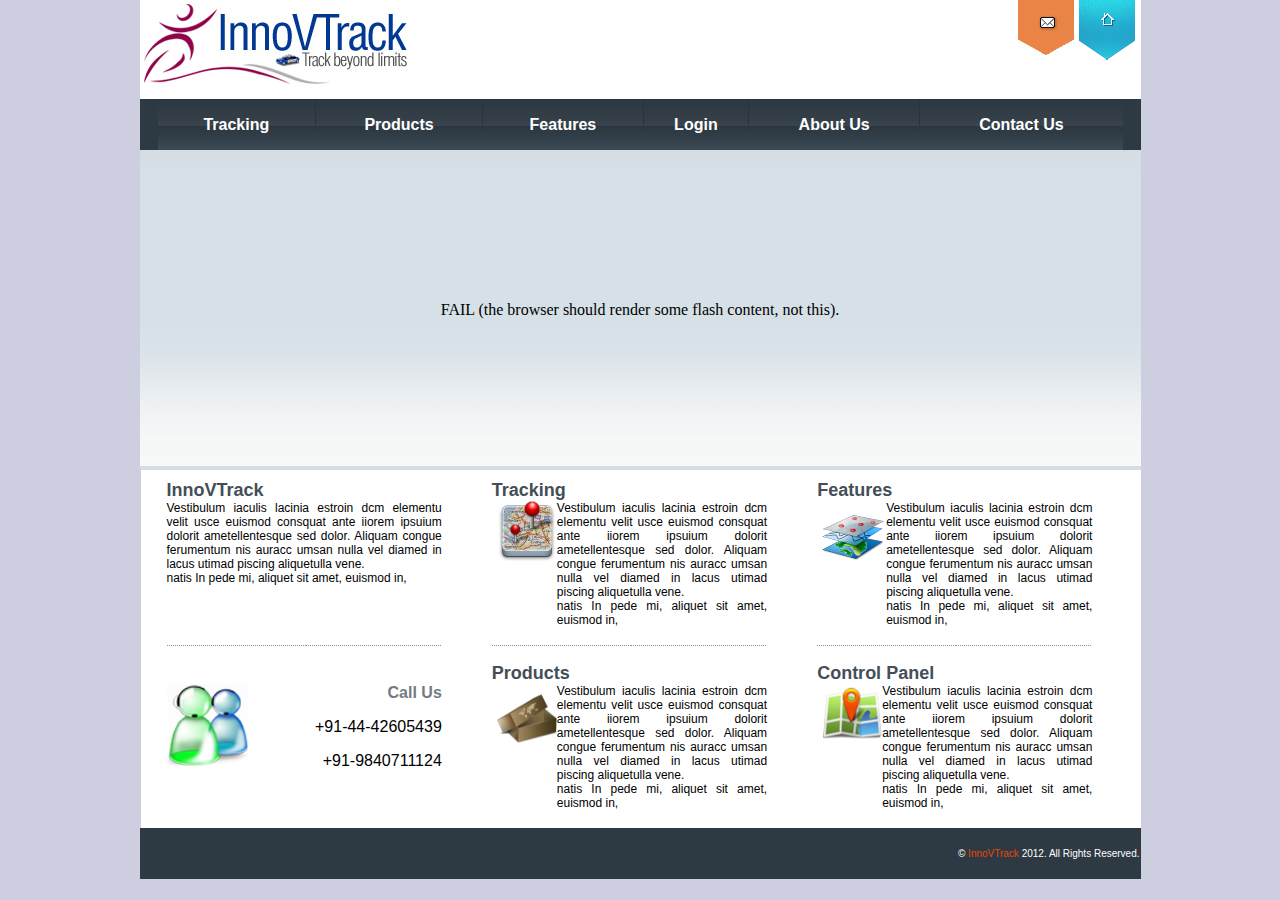
<file: index1.html>
<html>
<head>
<meta http-equiv="Content-Type" content="text/html; charset=iso-8859-1" />
<title>InnoVTrack - Track beyond Limits</title>
<link rel="stylesheet" type="text/css" href="./styles/innovtrack.css"/>
<script language="javascript" type="text/javascript" src="./scripts/innovtrack.js"></script>
</head>

<body>
<table width="1000" border="0" align="center" cellpadding="0" cellspacing="0">
  <tr>
    <td width="79"><img src="images/index_01.jpg" width="79" height="86" alt="" /></td>
    <td width="189"><img src="images/index_02.jpg" width="189" height="86" alt="" /></td>
    <td width="610" bgcolor="#FFFFFF">&nbsp;</td>
    <td width="122" valign="top" bgcolor="#FFFFFF"><table width="113" border="0" cellspacing="0" cellpadding="0">
      <tr>
        <td width="56" bgcolor="#EA8446"><img src="images/topmailbg_04.jpg" width="56" height="35"></td>
        <td rowspan="3"><img src="images/spacer.gif" width="5" height="5"></td>
        <td><img src="images/index_05.gif" width="56" height="40"></td>
      </tr>
      <tr>
        <td valign="top"><img src="images/topmailarrow_08.jpg" width="56" height="17"></td>
        <td><img src="images/index_09.jpg" width="56" height="20"></td>
      </tr>
      <tr>
        <td>&nbsp;</td>
        <td>&nbsp;</td>
      </tr>
    </table>
    </td>
  </tr>
  <tr>
    <td colspan="4" bgcolor="#FFFFFF"><img src="images/spacer.gif" width="1" height="13" /></td>
  </tr>
  <tr>
    <td colspan="4" bgcolor="#2D3943"><table width="1000" border="0" cellspacing="0" cellpadding="0">
      <tr>
        <td width="1"><img src="images/spacer.gif" width="1" height="51" /></td>
        <td width="999" align="center"><table width="965" border="0" cellspacing="0" cellpadding="0">
          <tr>
            <td background="images/index_17.jpg" class="menuText">Tracking</td>
            <td width="1"><img src="images/index_15.jpg" width="1" height="51" /></td>
            <td background="images/index_17.jpg" class="menuText">Products</td>
            <td width="1"><img src="images/index_15.jpg" width="1" height="51" /></td>
            <td background="images/index_17.jpg" class="menuText">Features</td>
            <td width="1"><img src="images/index_15.jpg" width="1" height="51" /></td>
            <td background="images/index_17.jpg" class="menuText">Login</td>
            <td width="1"><img src="images/index_15.jpg" width="1" height="51" /></td>
            <td background="images/index_17.jpg" class="menuText">About Us </td>
            <td width="1"><img src="images/index_15.jpg" width="1" height="51" /></td>
            <td background="images/index_17.jpg" class="menuText">Contact Us </td>
          </tr>
        </table></td>
      </tr>
    </table></td>
  </tr>
  <tr>
    <td colspan="4" background="./images/flashbg_20.jpg" bgcolor="#ffffff"><!--bgcolor="#D6E0E7"-->
      <table width="1000" border="0" cellspacing="0" cellpadding="0">
        <tr>
          <td width="1"><img src="images/spacer.gif" width="1" height="320" /></td>
          <td width="999" align="center">
            <object classid="clsid:D27CDB6E-AE6D-11cf-96B8-444553540000"
                      codebase="http://download.macromedia.com/pub/shockwave/cabs/flash/swflash.cab#version=8,0,0,24"
                      width="980" height="320">
             <param name="movie" value="./images/innovtrack.swf" /> 
             <param name="quality" value="high" />
             <param name="menu" value="false" />
             <!--[if !IE]> <-->
             <object data="images/innovtrack.swf"
                        width="980" height="320" type="application/x-shockwave-flash">
              <param name="quality" value="high" />
              <param name="menu" value="false" />
              <param name="pluginurl" value="http://www.macromedia.com/go/getflashplayer" />
              FAIL (the browser should render some flash content, not this).
            </object>
          </object>          </td>
        </tr>
      </table>
      <!--<img src="images/index_19.jpg" width="1000" height="316" alt="" />-->
    </td>
  </tr>
  <tr>
    <td colspan="4"><table width="1000" border="0" cellspacing="0" cellpadding="0">
      <tr>
        <td width="1"><img src="images/spacer.gif" width="1" height="344" /></td>
        <td width="999" valign="top" bgcolor="#FFFFFF"><table width="1000" border="0" cellspacing="0" cellpadding="0">
          <tr>
            <td colspan="7"><img src="images/spacer.gif" width="1" height="10"></td>
            </tr>
          <tr>
            <td width="26">&nbsp;</td>
            <td width="275" class="subHeadingText">InnoVTrack</td>
            <td width="50">&nbsp;</td>
            <td width="275" class="subHeadingText">Tracking</td>
            <td width="50">&nbsp;</td>
            <td width="275" class="subHeadingText">Features</td>
            <td width="48">&nbsp;</td>
          </tr>
          <tr>
            <td>&nbsp;</td>
            <td valign="top" class="contentText">Vestibulum iaculis lacinia estroin dcm elementu velit usce euismod consquat ante iiorem ipsuium dolorit ametellentesque sed dolor. Aliquam congue ferumentum nis auracc umsan nulla vel diamed in lacus utimad piscing aliquetulla vene.<br>
              natis In pede mi, aliquet sit amet, euismod in,</td>
            <td>&nbsp;</td>
            <td valign="top" class="contentText"><table width="100%" border="0" cellspacing="0" cellpadding="0">
              <tr>
                <td width="17%" valign="top"><img src="images/tracking.png" alt="Tracking" width="60" height="60" style="padding-left:5px;"></td>
                <td width="83%" class="contentText">Vestibulum iaculis lacinia estroin dcm elementu velit usce euismod consquat ante iiorem ipsuium dolorit ametellentesque sed dolor. Aliquam congue ferumentum nis auracc umsan nulla vel diamed in lacus utimad piscing aliquetulla vene.<br>
natis In pede mi, aliquet sit amet, euismod in,</td>
              </tr>
            </table>              </td>
            <td>&nbsp;</td>
            <td valign="top" class="contentText"><table width="100%" border="0" cellspacing="0" cellpadding="0">
              <tr>
                <td width="17%" valign="top"><img src="images/features.png" alt="Tracking" width="64" height="64" style="padding-left:5px;"></td>
                <td width="83%" class="contentText">Vestibulum iaculis lacinia estroin dcm elementu velit usce euismod consquat ante iiorem ipsuium dolorit ametellentesque sed dolor. Aliquam congue ferumentum nis auracc umsan nulla vel diamed in lacus utimad piscing aliquetulla vene.<br>
                  natis In pede mi, aliquet sit amet, euismod in,</td>
              </tr>
            </table></td>
            <td>&nbsp;</td>
          </tr>
          <tr>
            <td>&nbsp;</td>
            <td>&nbsp;</td>
            <td>&nbsp;</td>
            <td>&nbsp;</td>
            <td>&nbsp;</td>
            <td>&nbsp;</td>
            <td>&nbsp;</td>
          </tr>
          <tr>
            <td height="1" background="images/spacer.gif">&nbsp;</td>
            <td height="1" class="hrline">&nbsp;</td>
            <td height="1" background="images/spacer.gif">&nbsp;</td>
            <td height="1" class="hrline">&nbsp;</td>
            <td height="1" background="images/spacer.gif">&nbsp;</td>
            <td height="1" class="hrline">&nbsp;</td>
            <td height="1" background="images/spacer.gif">&nbsp;</td>
          </tr>
          
          <tr>
            <td>&nbsp;</td>
            <td class="subHeadingText">&nbsp;</td>
            <td>&nbsp;</td>
            <td class="subHeadingText">Products</td>
            <td>&nbsp;</td>
            <td class="subHeadingText">Control Panel </td>
            <td>&nbsp;</td>
          </tr>
          <tr>
            <td>&nbsp;</td>
            <td valign="top" class="contentText"><table width="100%" border="0" cellspacing="0" cellpadding="0">
              <tr>
                <td width="17%" valign="top"><img src="images/support.jpg" alt="Support" width="81" height="82"></td>
                <td width="83%" valign="top" class="contentText"><p class="supportHeading">Call Us</p>
                  <p class="supportText">+91-44-42605439</p>
                  <p class="supportText">+91-9840711124 </p></td>
              </tr>
            </table></td>
            <td>&nbsp;</td>
            <td valign="top" class="contentText"><table width="100%" border="0" cellspacing="0" cellpadding="0">
                <tr>
                  <td width="17%" valign="top"><img src="images/products.png" alt="Tracking" width="60" height="60" style="padding-left:5px;"></td>
                  <td width="83%" class="contentText">Vestibulum iaculis lacinia estroin dcm elementu velit usce euismod consquat ante iiorem ipsuium dolorit ametellentesque sed dolor. Aliquam congue ferumentum nis auracc umsan nulla vel diamed in lacus utimad piscing aliquetulla vene.<br>
                    natis In pede mi, aliquet sit amet, euismod in,</td>
                </tr>
              </table></td>
            <td>&nbsp;</td>
            <td valign="top" class="contentText"><table width="100%" border="0" cellspacing="0" cellpadding="0">
              <tr>
                <td width="17%" valign="top"><img src="images/cpanel.png" alt="Tracking" width="60" height="60" style="padding-left:5px;"></td>
                <td width="83%" class="contentText">Vestibulum iaculis lacinia estroin dcm elementu velit usce euismod consquat ante iiorem ipsuium dolorit ametellentesque sed dolor. Aliquam congue ferumentum nis auracc umsan nulla vel diamed in lacus utimad piscing aliquetulla vene.<br>
                  natis In pede mi, aliquet sit amet, euismod in,</td>
              </tr>
            </table></td>
            <td>&nbsp;</td>
          </tr>
          <tr>
            <td>&nbsp;</td>
            <td>&nbsp;</td>
            <td>&nbsp;</td>
            <td>&nbsp;</td>
            <td>&nbsp;</td>
            <td>&nbsp;</td>
            <td>&nbsp;</td>
          </tr>
        </table></td>
      </tr>
    </table></td>
  </tr>
  <tr>
    <td colspan="4" bgcolor="#2D3943"><table width="1000" border="0" cellspacing="0" cellpadding="0">
      <tr>
        <td width="1"><img src="images/spacer.gif" width="1" height="51" /></td>
        <td width="999" align="right"><table width="300" border="0" cellspacing="0" cellpadding="0">
          <tr>
            <td class="footer">&copy; <span class="highlight">InnoVTrack</span> 2012. All Rights Reserved.</td>
          </tr>
        </table></td>
      </tr>
    </table></td>
  </tr>
</table>
</body>
</html>
</file>
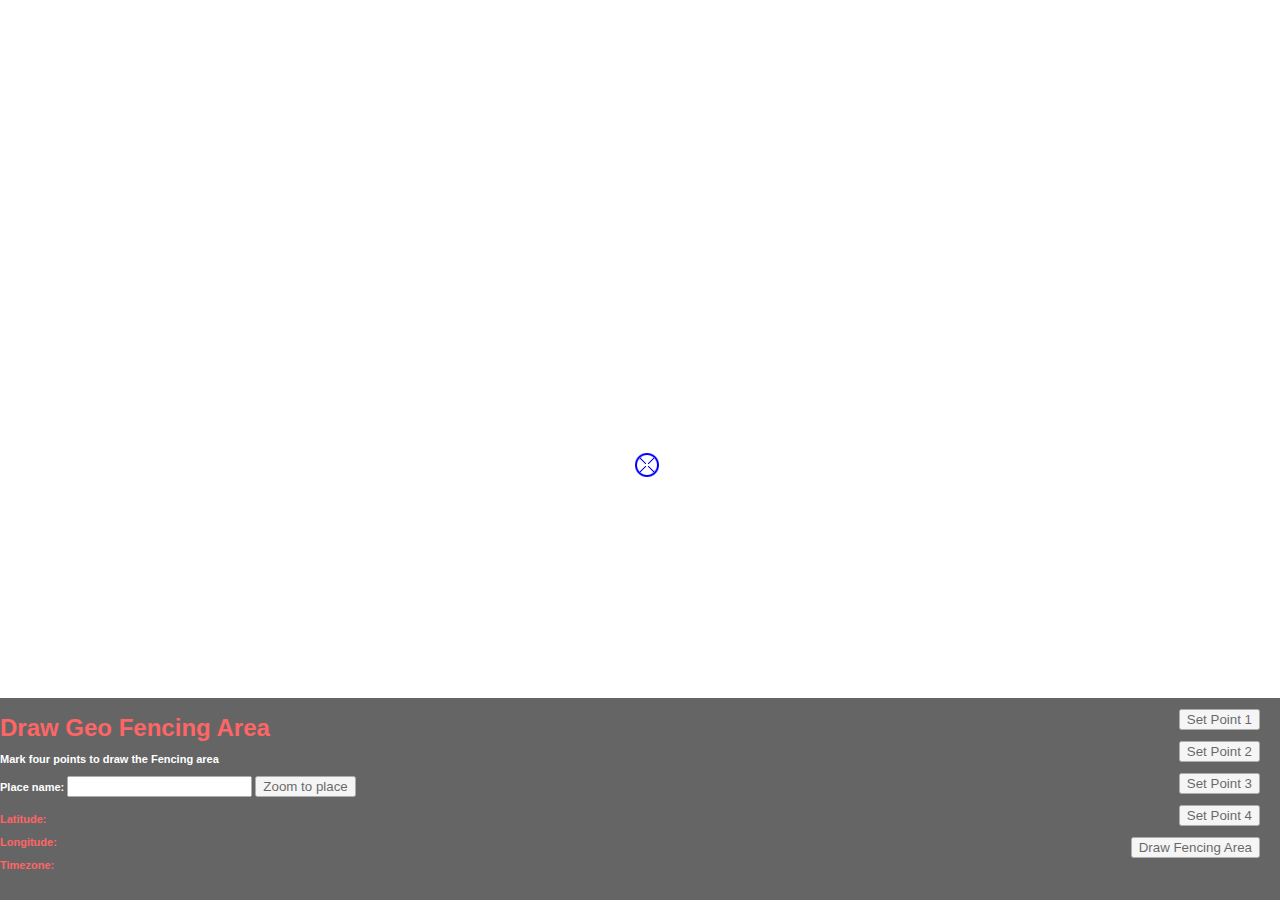
<file: cpanel/drawgeofence.html>
<html>
<head>
<title>Draw Geo Fencing Area</title>
<meta http-equiv="Content-Type" content="text/html;charset=utf-8">
<!--
Undocumented feature: www.getlatlon.com/?PLACE zooms straight to that place
-->
<style type="text/css">
body {
    margin: 0;
    /*margin-bottom: 3em;*/
    padding: 0;
    font-family: "Gill sans", sans-serif;
    background-color: #fff;
    color: #000;
}
div#hd1 {
    text-align: left;
    border-bottom: 2px solid black;
    position:absolute;
    bottom:0;
    right:0;
    width:200px;
    height: 200px;
    background:#000;
    z-index:1000;
    filter:alpha(opacity=60);-moz-opacity:0.6;-khtml-opacity:0.6;opacity:0.6;
    color:#fff;
}
div#hd {
    text-align: left;
    border-bottom: 2px solid black;
    position:absolute;
    bottom:0;
    left:0;
    bottom:0;
    width:100%;
    height: 200px;
    background:#000;
    z-index:1000;filter:alpha(opacity=60);-moz-opacity:0.6;-khtml-opacity:0.6;opacity:0.6;
    color:#fff;
}
div#hd h1 {
    margin-bottom: 0;
    font-size: 1.5em;
    color:#FF0000;
}
p{
    font-weight: bold;
    margin-bottom: 0;
    font-size: 1.5em;
    color:#fff;
    font-family: verdana,tahoma,arial;
    font-size: 11px;
}
#lat, #lon, #timezone, #latlon1, #latlon2{
    margin-bottom: 0;
    font-size: 1.5em;
    color:#fff;
    font-family: verdana,tahoma,arial;
    font-size: 11px;
}
/*div#ft {
    border-top: 2px solid black;
}
div#ft p {
    swidth: 500px;
    margin: 1em auto;
}
p#builtby {
    font-size: 0.8em;
    text-align: right;
    color: #666;
}*/
div#bd {
    /*position: relative;*/
}
div#gmap {
    width: 100%;
    height: 100%; /*400px;*/ /* If you change this don't forget to change the crosshair position to match */
}
div#crosshair {
    position: absolute;
    top: 50%;
    left: 50%;
    margin-left: -8px;
    display: block;
    height: 34px;
    width: 34px;
    background: url('./images/blue-circle.png');

    /*height: 23px;
    width: 23px;
    background: url('./images/crosshair.png');    */
    background-position: center center;
    background-repeat: no-repeat;
}
</style>
<script src="http://www.google.com/jsapi?key=AIzaSyCtiC-qe7eVo66mhdAMNosaIJ-z-tYVt2I" type="text/javascript" defer="false"></script>
<!--script src="http://maps.google.com/maps?file=api&amp;v=2&amp;sensor=false&amp;key=AIzaSyCtiC-qe7eVo66mhdAMNosaIJ-z-tYVt2I" type="text/javascript"></script-->
<script type="text/javascript">
google.load('maps', '2'); // Load version 2 of the Maps API

function timezoneLoaded(obj) {
    var timezone = obj.timezoneId;
    if (!timezone) {
        return;
    }
    document.getElementById('timezone').innerHTML = timezone;
    document.getElementById('timezonep').style.display = 'block';
    // Find out what time it is there
    var s = document.createElement('script');
    s.src = "http://json-time.appspot.com/time.json?callback=timeLoaded&tz=" + timezone;
    s.type = 'text/javascript';
    document.getElementsByTagName('head')[0].appendChild(s);
}

function timeLoaded(obj) {
    if (obj.datetime) {
        document.getElementById('datetime').innerHTML = obj.datetime;
        document.getElementById('datetimep').style.display = 'none'; /*block*/
    }
}

function setPoint1(){
    var center = gmap.getCenter();
    document.getElementById("lat").innerHTML = center.lat();
    document.getElementById("lon").innerHTML = center.lng();

    document.getElementById("latlon1").innerHTML = center.lat() + ","+ center.lng();
    document.getElementById("latlon1_Hid").value = center.lat() + ","+ center.lng();
}


function setPoint2(){
    var center = gmap.getCenter();
    document.getElementById("lat").innerHTML = center.lat();
    document.getElementById("lon").innerHTML = center.lng();

    document.getElementById("latlon2").innerHTML = center.lat() + ","+ center.lng();
    document.getElementById("latlon2_Hid").value = center.lat() + ","+ center.lng();
}
function setPoint3(){
    var center = gmap.getCenter();
    document.getElementById("lat").innerHTML = center.lat();
    document.getElementById("lon").innerHTML = center.lng();

    document.getElementById("latlon3").innerHTML = center.lat() + ","+ center.lng();
    document.getElementById("latlon3_Hid").value = center.lat() + ","+ center.lng();
}
function setPoint4(){
    var center = gmap.getCenter();
    document.getElementById("lat").innerHTML = center.lat();
    document.getElementById("lon").innerHTML = center.lng();

    document.getElementById("latlon4").innerHTML = center.lat() + ","+ center.lng();
    document.getElementById("latlon4_Hid").value = center.lat() + ","+ center.lng();
}

function drawFencing(){
    //alert(document.getElementById("latlon1_Hid").value +'\n'+document.getElementById("latlon2_Hid").value +'\n'+document.getElementById("latlon3_Hid").value +'\n'+document.getElementById("latlon4_Hid").value);
    var val1Str = document.getElementById("latlon1_Hid").value.split(",");
    var val2Str = document.getElementById("latlon2_Hid").value.split(",");
    var val3Str = document.getElementById("latlon3_Hid").value.split(",");
    var val4Str = document.getElementById("latlon4_Hid").value.split(",");

    var lat1 = val1Str[0];
    var lon1 = val1Str[1];

    var lat2 = val2Str[0];
    var lon2 = val2Str[1];

    var lat3 = val3Str[0];
    var lon3 = val3Str[1];

    var lat4 = val4Str[0];
    var lon4 = val4Str[1];

    var pts = [];

    pts[0] = new GLatLng( parseFloat(lat1),parseFloat(lon1) );
    pts[1] = new GLatLng( parseFloat(lat2),parseFloat(lon2) );
    pts[2] = new GLatLng( parseFloat(lat3),parseFloat(lon3) );
    pts[3] = new GLatLng( parseFloat(lat4),parseFloat(lon4) );
    pts[4] = new GLatLng( parseFloat(lat1),parseFloat(lon1) );
    
    var poly = new GPolygon(pts,"#000000",1,1,"#00ffff",0.5,{clickable:false});

                  gmap.clearOverlays();
                  gmap.addOverlay(poly);
        /*
        var latOffset = 0.01;
        var lonOffset = 0.01;

        var lat =

        var polygon = new GPolygon([
            new GLatLng(lat, lon - lonOffset),
            new GLatLng(lat + latOffset, lon),
            new GLatLng(lat, lon + lonOffset),
            new GLatLng(lat - latOffset, lon),
            new GLatLng(lat, lon - lonOffset)
		], "#f33f00", 5, 1, "#ff0000", 0.2);
		  map.addOverlay(polygon);
        });*/

}

function updateLatLonFields(lat, lon) {
    //document.getElementById("latlon").innerHTML = lat + ', ' + lon;
    //document.getElementById("wkt").innerHTML = 'POINT('+lon+' '+lat +')';

    document.getElementById("lat").innerHTML = lat ;
    document.getElementById("lon").innerHTML = lon ;
}

function getOSMMapType() {
    // Usage: map.addMapType(getOSMMapType());
    var copyright = new GCopyrightCollection(
        '<a href="http://www.openstreetmap.org/">OpenStreetMap</a>'
    );
    copyright.addCopyright(
        new GCopyright(1, new GLatLngBounds(
            new GLatLng(-90, -180),
            new GLatLng(90, 180)
        ), 0, ' ')
    );
    var tileLayer = new GTileLayer(copyright, 1, 18, {
        tileUrlTemplate: 'http://tile.openstreetmap.org/{Z}/{X}/{Y}.png',
        isPng: false
    });
    var mapType = new GMapType(
        [tileLayer], G_NORMAL_MAP.getProjection(), 'OSM'
    );
    return mapType;
}

function showMap() {
     var myOptions = {
        mapTypeControl: true,
        mapTypeControlOptions: {
            position: google.maps.ControlPosition.BOTTOM_CENTER
        },
        panControl: true,
        panControlOptions: {
            position: google.maps.ControlPosition.TOP_RIGHT
        },
        zoomControl: true,
        zoomControlOptions: {
            position: google.maps.ControlPosition.RIGHT_CENTER
        },
        scaleControl: true,
        scaleControlOptions: {
            position: google.maps.ControlPosition.RIGHT_CENTER
        },
        streetViewControl: true,
        streetViewControlOptions: {
            position: google.maps.ControlPosition.RIGHT_CENTER
        }        
     }
    window.gmap = new google.maps.Map2(document.getElementById('gmap'),myOptions);
    gmap.addControl(new google.maps.LargeMapControl());
    gmap.addControl(new google.maps.MapTypeControl());
    gmap.addMapType(getOSMMapType());
    gmap.enableContinuousZoom();
    gmap.enableScrollWheelZoom();

    var timer = null;

    google.maps.Event.addListener(gmap, "move", function() {
        var center = gmap.getCenter();
        updateLatLonFields(center.lat(), center.lng());

        // Wait a second, then figure out the timezone
        if (timer) {
            clearTimeout(timer);
            timer = null;
        }
        timer = setTimeout(function() {
            document.getElementById('timezonep').style.display = 'none';
            document.getElementById('datetimep').style.display = 'none';
            // Look up the timezone using geonames
            var s = document.createElement('script');
            s.type = 'text/javascript';
            s.src = "http://ws.geonames.org/timezoneJSON?lat=" + center.lat() + "&lng=" + center.lng() + "&callback=timezoneLoaded";
            document.getElementsByTagName("head")[0].appendChild(s);
        }, 1500);

    });
    google.maps.Event.addListener(gmap, "zoomend", function(oldZoom, newZoom) {
        document.getElementById("zoom").innerHTML = newZoom;
    });
    google.maps.Event.addDomListener(document.getElementById('crosshair'),
        'dblclick', function() {
            gmap.zoomIn();
        }
    );

    // Default view of the world
    gmap.setCenter(
        new google.maps.LatLng(13.049065452091314, 80.24205923080444),14 //43.834526782236814, -37.265625), 3
    );

    /* If we have a best-guess for the user's location based on their IP,
       show a "zoom to my location" link */
    if (google.loader.ClientLocation) {
        var link = document.createElement('a');
        link.onclick = function() {
            gmap.setCenter(
                new google.maps.LatLng(
                    google.loader.ClientLocation.latitude,
                    google.loader.ClientLocation.longitude
                ), 14
            );
            return false;
        }
        link.href = '#'
        link.appendChild(
            document.createTextNode('Zoom to my location (by IP)')
        );
        var form = document.getElementById('geocodeForm');
        var p = form.getElementsByTagName('p')[0];
        p.appendChild(link);
    }

    // Set up Geocoder
    window.geocoder = new google.maps.ClientGeocoder();

    // If query string was provided, geocode it
    var bits = window.location.href.split('?');
    if (bits[1]) {
        var location = decodeURI(bits[1]);
        document.getElementById('geocodeInput').value = location;
        geocode(location);
    }

    // Set up the form
    var geocodeForm = document.getElementById('geocodeForm');
    geocodeForm.onsubmit = function() {
        geocode(document.getElementById('geocodeInput').value);
        return false;
    }
}

var accuracyToZoomLevel = [
    1,  // 0 - Unknown location
    5,  // 1 - Country
    6,  // 2 - Region (state, province, prefecture, etc.)
    8,  // 3 - Sub-region (county, municipality, etc.)
    11, // 4 - Town (city, village)
    13, // 5 - Post code (zip code)
    15, // 6 - Street
    16, // 7 - Intersection
    17, // 8 - Address
    17  // 9 - Premise
];

function geocodeComplete(result) {
    if (result.Status.code != 200) {
        alert('Could not geocode "' + result.name + '"');
        return;
    }
    var placemark = result.Placemark[0]; // Only use first result
    var accuracy = placemark.AddressDetails.Accuracy;
    var zoomLevel = accuracyToZoomLevel[accuracy] || 1;
    var lon = placemark.Point.coordinates[0];
    var lat = placemark.Point.coordinates[1];
    gmap.setCenter(new google.maps.LatLng(lat, lon), zoomLevel);
}

function geocode(location) {
    geocoder.getLocations(location, geocodeComplete);
}

google.setOnLoadCallback(showMap);
</script>
</head>
<body>
    <div id="hd">

        <div id="shd1" style="float:right;text-align: right;padding-right: 20px;">
            <p>
                <!--<label for="Btnpos1">Set this is as Point 1</label>-->
                <input type="button" name="Btnpos1" id="Btnpos1" Value="Set Point 1" onclick="setPoint1()"/>
                
            </p>
            <p>
                <!--<label for="Btnpos2">Set this is as Point 2</label>-->
                <input type="button" name="Btnpos2" id="Btnpos2" Value="Set Point 2" onclick="setPoint2()"/>
            </p>
            <p>
                <!--<label for="Btnpos3">Set this is as Point 3</label>-->
                <input type="button" name="Btnpos3" id="Btnpos3" Value="Set Point 3" onclick="setPoint3()"/>
            </p>
            <p>
                <!--<label for="Btnpos4">Set this is as Point 4</label>-->
                <input type="button" name="Btnpos4" id="Btnpos4" Value="Set Point 4" onclick="setPoint4()"/>
            </p>        
            <p>
                <input type="button" name="BtndrawFence" id="BtndrawFence" Value="Draw Fencing Area" onclick="drawFencing()"/>
            </p>
        </div>


        <h1>Draw Geo Fencing Area</h1>
        <p>Mark four points to draw the Fencing area</p>
        <form action="http://maps.google.com/maps" id="geocodeForm">
            <p>
                <label for="geocodeInput">Place name: </label>
                <input type="text" name="q" id="geocodeInput">
                <!-- "Accessible" version of Google Maps: -->

                <input type="hidden" name="output" value="html">
                <input type="submit" value="Zoom to place">
            </p>

        </form>

        <!--<p><strong>Latitude, Longitude:</strong> <span id="latlon"></span></p>-->
        <p style="color:#FF0000;">Latitude: <span id="lat"></span></p>
        <p style="color:#FF0000;">Longitude: <span id="lon"></span></p>
        <p style="color:#FF0000;display: none">Position1:<span id="latlon1"></span><input type="hidden" id="latlon1_Hid"/></p>
        <p style="color:#FF0000;display: none">Position2:<span id="latlon2"></span><input type="hidden" id="latlon2_Hid"/></p>
        <p style="color:#FF0000;display: none">Position3:<span id="latlon3"></span><input type="hidden" id="latlon3_Hid"/></p>
        <p style="color:#FF0000;display: none">Position4:<span id="latlon4"></span><input type="hidden" id="latlon4_Hid"/></p>

        <p style="display: none;"><strong>WKT:</strong> <span id="wkt"></span></p>
        <p style="display: none;"><strong>Google Maps zoom level:</strong> <span id="zoom"></span></p>
        <p style="color:#FF0000;" id="timezonep" style="display: none"><strong>Timezone:</strong> <span id="timezone"></span></p>
        <p id="datetimep" style="display: none"><strong>Local time:</strong> <span id="datetime"></span></p>

    </div>

    <div id="bd">
        <div id="gmap"></div>
        <div id="crosshair"></div>
    </div>

    <!--<div id="ft">
        <p><strong>Latitude, Longitude:</strong> <span id="latlon"></span></p>
        <p><strong>WKT:</strong> <span id="wkt"></span></p>
        <p><strong>Google Maps zoom level:</strong> <span id="zoom"></span></p>
        <p id="timezonep" style="display: none"><strong>Timezone:</strong> <span id="timezone"></span></p>
        <p id="datetimep" style="display: none"><strong>Local time:</strong> <span id="datetime"></span></p>
    </div>-->

</body>
</html>
</file>
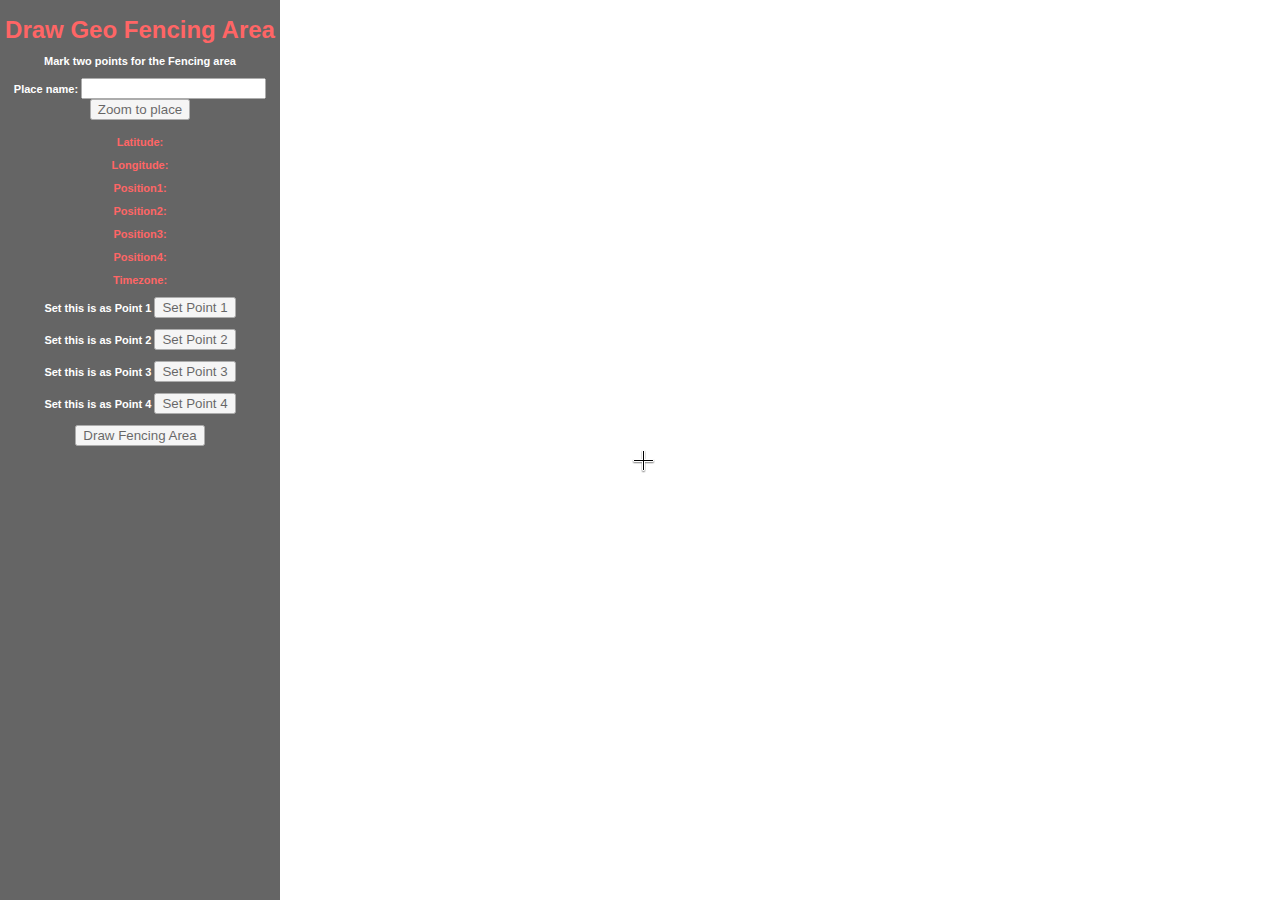
<file: cpanel/drawgeofence_new.html>
<html>
<head>
<title>Draw Geo Fencing Area</title>
<meta http-equiv="Content-Type" content="text/html;charset=utf-8">
<!--
Undocumented feature: www.getlatlon.com/?PLACE zooms straight to that place
-->
<style type="text/css">
body {
    margin: 0;
    margin-bottom: 3em;
    padding: 0;
    font-family: "Gill sans", sans-serif;
    background-color: #fff;
    color: #000;
}
div#hd {
    text-align: center;
    border-bottom: 2px solid black;
    position:absolute;
    top:0;
    left:0;
    bottom:0;
    width:280px;
    background:#000;
    z-index:1000;filter:alpha(opacity=60);-moz-opacity:0.6;-khtml-opacity:0.6;opacity:0.6;
    color:#fff;
}
div#hd h1 {
    margin-bottom: 0;
    font-size: 1.5em;
    color:#FF0000;
}
p{
    font-weight: bold;
    margin-bottom: 0;
    font-size: 1.5em;
    color:#fff;
    font-family: verdana,tahoma,arial;
    font-size: 11px;
}
#lat, #lon, #timezone, #latlon1, #latlon2{
    margin-bottom: 0;
    font-size: 1.5em;
    color:#fff;
    font-family: verdana,tahoma,arial;
    font-size: 11px;
}
/*div#ft {
    border-top: 2px solid black;
}
div#ft p {
    swidth: 500px;
    margin: 1em auto;
}
p#builtby {
    font-size: 0.8em;
    text-align: right;
    color: #666;
}*/
div#bd {
    /*position: relative;*/
}
div#gmap {
    width: 100%;
    height: 100%; /*400px;*/ /* If you change this don't forget to change the crosshair position to match */
}
div#crosshair {
    position: absolute;
    top: 50%;
    height: 23px;
    width: 23px;
    left: 50%;
    margin-left: -8px;
    display: block;
    background: url('./images/crosshair.png');
    background-position: center center;
    background-repeat: no-repeat;
}
</style>
<script src="http://www.google.com/jsapi?key=AIzaSyCtiC-qe7eVo66mhdAMNosaIJ-z-tYVt2I" type="text/javascript"></script>
<!--script src="http://maps.google.com/maps?file=api&amp;v=2&amp;sensor=false&amp;key=AIzaSyCtiC-qe7eVo66mhdAMNosaIJ-z-tYVt2I" type="text/javascript"></script-->
<script type="text/javascript">
google.load('maps', '2'); // Load version 2 of the Maps API

function timezoneLoaded(obj) {
    var timezone = obj.timezoneId;
    if (!timezone) {
        return;
    }
    document.getElementById('timezone').innerHTML = timezone;
    document.getElementById('timezonep').style.display = 'block';
    // Find out what time it is there
    var s = document.createElement('script');
    s.src = "http://json-time.appspot.com/time.json?callback=timeLoaded&tz=" + timezone;
    s.type = 'text/javascript';
    document.getElementsByTagName('head')[0].appendChild(s);
}

function timeLoaded(obj) {
    if (obj.datetime) {
        document.getElementById('datetime').innerHTML = obj.datetime;
        document.getElementById('datetimep').style.display = 'none'; /*block*/
    }
}

function setPoint1(){
    var center = gmap.getCenter();
    document.getElementById("lat").innerHTML = center.lat();
    document.getElementById("lon").innerHTML = center.lng();

    document.getElementById("latlon1").innerHTML = center.lat() + ","+ center.lng();
    document.getElementById("latlon1_Hid").value = center.lat() + ","+ center.lng();
}


function setPoint2(){
    var center = gmap.getCenter();
    document.getElementById("lat").innerHTML = center.lat();
    document.getElementById("lon").innerHTML = center.lng();

    document.getElementById("latlon2").innerHTML = center.lat() + ","+ center.lng();
    document.getElementById("latlon2_Hid").value = center.lat() + ","+ center.lng();
}
function setPoint3(){
    var center = gmap.getCenter();
    document.getElementById("lat").innerHTML = center.lat();
    document.getElementById("lon").innerHTML = center.lng();

    document.getElementById("latlon3").innerHTML = center.lat() + ","+ center.lng();
    document.getElementById("latlon3_Hid").value = center.lat() + ","+ center.lng();
}
function setPoint4(){
    var center = gmap.getCenter();
    document.getElementById("lat").innerHTML = center.lat();
    document.getElementById("lon").innerHTML = center.lng();

    document.getElementById("latlon4").innerHTML = center.lat() + ","+ center.lng();
    document.getElementById("latlon4_Hid").value = center.lat() + ","+ center.lng();
}

function drawFencing(){
    alert(document.getElementById("latlon1_Hid").value +'\n'+document.getElementById("latlon2_Hid").value +'\n'+document.getElementById("latlon3_Hid").value +'\n'+document.getElementById("latlon4_Hid").value);
    var val1Str = document.getElementById("latlon1_Hid").value.split(",");
    var val2Str = document.getElementById("latlon2_Hid").value.split(",");
    var val3Str = document.getElementById("latlon3_Hid").value.split(",");
    var val4Str = document.getElementById("latlon4_Hid").value.split(",");

    var lat1 = val1Str[0];
    var lon1 = val1Str[1];

    var lat2 = val2Str[0];
    var lon2 = val2Str[1];

    var lat3 = val3Str[0];
    var lon3 = val3Str[1];

    var lat4 = val4Str[0];
    var lon4 = val4Str[1];

    var pts = [];

    pts[0] = new GLatLng( parseFloat(lat1),parseFloat(lon1) );
    pts[1] = new GLatLng( parseFloat(lat2),parseFloat(lon2) );
    pts[2] = new GLatLng( parseFloat(lat3),parseFloat(lon3) );
    pts[3] = new GLatLng( parseFloat(lat4),parseFloat(lon4) );
    pts[4] = new GLatLng( parseFloat(lat1),parseFloat(lon1) );
    
    var poly = new GPolygon(pts,"#000000",1,1,"#00ffff",0.5,{clickable:false});

                  gmap.clearOverlays();
                  gmap.addOverlay(poly);
        /*
        var latOffset = 0.01;
        var lonOffset = 0.01;

        var lat =

        var polygon = new GPolygon([
            new GLatLng(lat, lon - lonOffset),
            new GLatLng(lat + latOffset, lon),
            new GLatLng(lat, lon + lonOffset),
            new GLatLng(lat - latOffset, lon),
            new GLatLng(lat, lon - lonOffset)
		], "#f33f00", 5, 1, "#ff0000", 0.2);
		  map.addOverlay(polygon);
        });*/

}

function updateLatLonFields(lat, lon) {
    //document.getElementById("latlon").innerHTML = lat + ', ' + lon;
    //document.getElementById("wkt").innerHTML = 'POINT('+lon+' '+lat +')';

    document.getElementById("lat").innerHTML = lat ;
    document.getElementById("lon").innerHTML = lon ;
}

function getOSMMapType() {
    // Usage: map.addMapType(getOSMMapType());
    var copyright = new GCopyrightCollection(
        '<a href="http://www.openstreetmap.org/">OpenStreetMap</a>'
    );
    copyright.addCopyright(
        new GCopyright(1, new GLatLngBounds(
            new GLatLng(-90, -180),
            new GLatLng(90, 180)
        ), 0, ' ')
    );
    var tileLayer = new GTileLayer(copyright, 1, 18, {
        tileUrlTemplate: 'http://tile.openstreetmap.org/{Z}/{X}/{Y}.png',
        isPng: false
    });
    var mapType = new GMapType(
        [tileLayer], G_NORMAL_MAP.getProjection(), 'OSM'
    );
    return mapType;
}

function showMap() {
    window.gmap = new google.maps.Map2(document.getElementById('gmap'));
    gmap.addControl(new google.maps.LargeMapControl());
    gmap.addControl(new google.maps.MapTypeControl());
    gmap.addMapType(getOSMMapType());
    gmap.enableContinuousZoom();
    gmap.enableScrollWheelZoom();

    var timer = null;

    google.maps.Event.addListener(gmap, "move", function() {
        var center = gmap.getCenter();
        updateLatLonFields(center.lat(), center.lng());

        // Wait a second, then figure out the timezone
        if (timer) {
            clearTimeout(timer);
            timer = null;
        }
        timer = setTimeout(function() {
            document.getElementById('timezonep').style.display = 'none';
            document.getElementById('datetimep').style.display = 'none';
            // Look up the timezone using geonames
            var s = document.createElement('script');
            s.type = 'text/javascript';
            s.src = "http://ws.geonames.org/timezoneJSON?lat=" + center.lat() +
                "&lng=" + center.lng() + "&callback=timezoneLoaded";
            document.getElementsByTagName("head")[0].appendChild(s);
        }, 1500);

    });
    google.maps.Event.addListener(gmap, "zoomend", function(oldZoom, newZoom) {
        document.getElementById("zoom").innerHTML = newZoom;
    });
    google.maps.Event.addDomListener(document.getElementById('crosshair'),
        'dblclick', function() {
            gmap.zoomIn();
        }
    );
    google.maps.Event.addListener(gmap, 'click', function(event) {
        placeMarker(Event.latLng);
    });





    // Default view of the world
    gmap.setCenter(
        new google.maps.LatLng(13.049065452091314, 80.24205923080444),16 //43.834526782236814, -37.265625), 3
    );

    /* If we have a best-guess for the user's location based on their IP,
       show a "zoom to my location" link */
    if (google.loader.ClientLocation) {
        var link = document.createElement('a');
        link.onclick = function() {
            gmap.setCenter(
                new google.maps.LatLng(
                    google.loader.ClientLocation.latitude,
                    google.loader.ClientLocation.longitude
                ), 8
            );
            return false;
        }
        link.href = '#'
        link.appendChild(
            document.createTextNode('Zoom to my location (by IP)')
        );
        var form = document.getElementById('geocodeForm');
        var p = form.getElementsByTagName('p')[0];
        p.appendChild(link);
    }

    // Set up Geocoder
    window.geocoder = new google.maps.ClientGeocoder();

    // If query string was provided, geocode it
    var bits = window.location.href.split('?');
    if (bits[1]) {
        var location = decodeURI(bits[1]);
        document.getElementById('geocodeInput').value = location;
        geocode(location);
    }

    // Set up the form
    var geocodeForm = document.getElementById('geocodeForm');
    geocodeForm.onsubmit = function() {
        geocode(document.getElementById('geocodeInput').value);
        return false;
    }
}

var accuracyToZoomLevel = [
    1,  // 0 - Unknown location
    5,  // 1 - Country
    6,  // 2 - Region (state, province, prefecture, etc.)
    8,  // 3 - Sub-region (county, municipality, etc.)
    11, // 4 - Town (city, village)
    13, // 5 - Post code (zip code)
    15, // 6 - Street
    16, // 7 - Intersection
    17, // 8 - Address
    17  // 9 - Premise
];
function placeMarker(location) {

    var marker = new google.maps.Marker({
        position: location,
        map: gmap.map/*,
        animation: google.maps.Animation.DROP*/
    });
    gmap.setCenter(location);

}
function geocodeComplete(result) {
    if (result.Status.code != 200) {
        alert('Could not geocode "' + result.name + '"');
        return;
    }
    var placemark = result.Placemark[0]; // Only use first result
    var accuracy = placemark.AddressDetails.Accuracy;
    var zoomLevel = accuracyToZoomLevel[accuracy] || 1;
    var lon = placemark.Point.coordinates[0];
    var lat = placemark.Point.coordinates[1];
    gmap.setCenter(new google.maps.LatLng(lat, lon), zoomLevel);
}

function geocode(location) {
    geocoder.getLocations(location, geocodeComplete);
}

google.setOnLoadCallback(showMap);
</script>
</head>
<body>
    <div id="hd">

        <h1>Draw Geo Fencing Area</h1>
        <p>Mark two points for the Fencing area</p>
        <form action="http://maps.google.com/maps" id="geocodeForm">
            <p>
                <label for="geocodeInput">Place name: </label>
                <input type="text" name="q" id="geocodeInput">
                <!-- "Accessible" version of Google Maps: -->

                <input type="hidden" name="output" value="html">
                <input type="submit" value="Zoom to place">
            </p>

        </form>

        <!--<p><strong>Latitude, Longitude:</strong> <span id="latlon"></span></p>-->
        <p style="color:#FF0000;">Latitude: <span id="lat"></span></p>
        <p style="color:#FF0000;">Longitude: <span id="lon"></span></p>
        <p style="color:#FF0000;">Position1:<span id="latlon1"></span><input type="hidden" id="latlon1_Hid"/></p>
        <p style="color:#FF0000;">Position2:<span id="latlon2"></span><input type="hidden" id="latlon2_Hid"/></p>
        <p style="color:#FF0000;">Position3:<span id="latlon3"></span><input type="hidden" id="latlon3_Hid"/></p>
        <p style="color:#FF0000;">Position4:<span id="latlon4"></span><input type="hidden" id="latlon4_Hid"/></p>

        <p style="display: none;"><strong>WKT:</strong> <span id="wkt"></span></p>
        <p style="display: none;"><strong>Google Maps zoom level:</strong> <span id="zoom"></span></p>
        <p style="color:#FF0000;" id="timezonep" style="display: none"><strong>Timezone:</strong> <span id="timezone"></span></p>
        <p id="datetimep" style="display: none"><strong>Local time:</strong> <span id="datetime"></span></p>

        <p>
            <label for="Btnpos1">Set this is as Point 1</label>
            <input type="button" name="Btnpos1" id="Btnpos1" Value="Set Point 1" onclick="setPoint1()"/>
        </p>
        <p>
            <label for="Btnpos2">Set this is as Point 2</label>
            <input type="button" name="Btnpos2" id="Btnpos2" Value="Set Point 2" onclick="setPoint2()"/>
        </p>
        <p>
            <label for="Btnpos3">Set this is as Point 3</label>
            <input type="button" name="Btnpos3" id="Btnpos3" Value="Set Point 3" onclick="setPoint3()"/>
        </p>
        <p>
            <label for="Btnpos4">Set this is as Point 4</label>
            <input type="button" name="Btnpos4" id="Btnpos4" Value="Set Point 4" onclick="setPoint4()"/>
        </p>        
        <p>
            <input type="button" name="BtndrawFence" id="BtndrawFence" Value="Draw Fencing Area" onclick="drawFencing()"/>
        </p>
    </div>
    <div id="bd">
        <div id="gmap"></div>
        <div id="crosshair"></div>
    </div>

    <!--<div id="ft">
        <p><strong>Latitude, Longitude:</strong> <span id="latlon"></span></p>
        <p><strong>WKT:</strong> <span id="wkt"></span></p>
        <p><strong>Google Maps zoom level:</strong> <span id="zoom"></span></p>
        <p id="timezonep" style="display: none"><strong>Timezone:</strong> <span id="timezone"></span></p>
        <p id="datetimep" style="display: none"><strong>Local time:</strong> <span id="datetime"></span></p>
    </div>-->

</body>
</html>
</file>
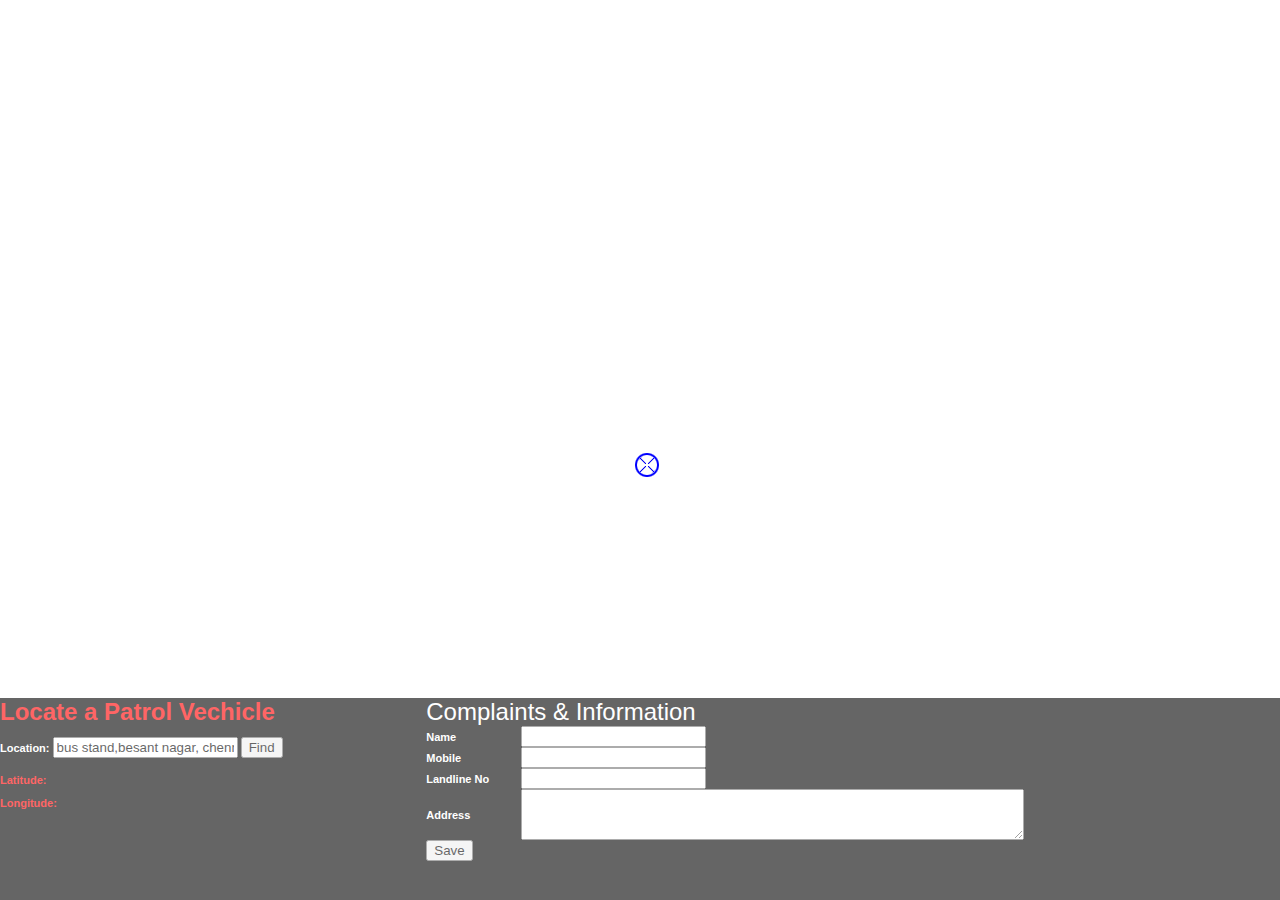
<file: cpanel/findapatrol.html>
<html>
<head>
<title>Find a Patrol</title>
<meta http-equiv="Content-Type" content="text/html;charset=utf-8">
<!--
Undocumented feature: www.getlatlon.com/?PLACE zooms straight to that place
-->
<style type="text/css">
body {
    margin: 0;
    /*margin-bottom: 3em;*/
    padding: 0;
    font-family: "Gill sans", sans-serif;
    background-color: #fff;
    color: #000;
    overflow: hidden;
}
div#hd1 {
    text-align: left;
    border-bottom: 2px solid black;
    position:absolute;
    bottom:0;
    right:0;
    width:200px;
    height: 200px;
    background:#000;
    z-index:1000;
    filter:alpha(opacity=60);-moz-opacity:0.6;-khtml-opacity:0.6;opacity:0.6;
    color:#fff;
}
div#hd {
    text-align: left;
    border-bottom: 2px solid black;
    position:absolute;
    bottom:0;
    left:0;
    bottom:0;
    width:100%;
    height: 200px;
    background:#000;
    z-index:1000;filter:alpha(opacity=60);-moz-opacity:0.6;-khtml-opacity:0.6;opacity:0.6;
    color:#fff;
}
div#hd h1 {
    margin-bottom: 0;
    font-size: 1.5em;
    color:#FF0000;
}
p{
    font-weight: bold;
    margin-bottom: 0;
    font-size: 1.5em;
    color:#fff;
    font-family: verdana,tahoma,arial;
    font-size: 11px;
}
.contactInfo{
    font-weight: bold;
    margin-bottom: 0;
    font-size: 1.5em;
    color:#fff;
    font-family: verdana,tahoma,arial;
    font-size: 11px;
}
.contactInfoHeading{
    margin-bottom: 0;
    font-size: 1.5em;
    color:#fff;
}
#lat, #lon, #timezone, #latlon1, #latlon2{
    margin-bottom: 0;
    font-size: 1.5em;
    color:#fff;
    font-family: verdana,tahoma,arial;
    font-size: 11px;
}
/*div#ft {
    border-top: 2px solid black;
}
div#ft p {
    swidth: 500px;
    margin: 1em auto;
}
p#builtby {
    font-size: 0.8em;
    text-align: right;
    color: #666;
}*/
div#bd {
    /*position: relative;*/
}
div#gmap {
    width: 100%;
    height: 100%; /*400px;*/ /* If you change this don't forget to change the crosshair position to match */
}
div#crosshair {
    position: absolute;
    top: 50%;
    left: 50%;
    margin-left: -8px;
    display: block;
    height: 34px;
    width: 34px;
    background: url('./images/blue-circle.png');

    /*height: 23px;
    width: 23px;
    background: url('./images/crosshair.png');    */
    background-position: center center;
    background-repeat: no-repeat;
}
</style>
<script src="http://www.google.com/jsapi?key=AIzaSyCtiC-qe7eVo66mhdAMNosaIJ-z-tYVt2I" type="text/javascript"></script>
<!--script src="http://maps.google.com/maps?file=api&amp;v=2&amp;sensor=false&amp;key=AIzaSyCtiC-qe7eVo66mhdAMNosaIJ-z-tYVt2I" type="text/javascript"></script-->
<script type="text/javascript">
google.load('maps', '2'); // Load version 2 of the Maps API

function timezoneLoaded(obj) {
    var timezone = obj.timezoneId;
    if (!timezone) {
        return;
    }
    document.getElementById('timezone').innerHTML = timezone;
    document.getElementById('timezonep').style.display = 'none'; /*block*/
    // Find out what time it is there
    var s = document.createElement('script');
    s.src = "http://json-time.appspot.com/time.json?callback=timeLoaded&tz=" + timezone;
    s.type = 'text/javascript';
    document.getElementsByTagName('head')[0].appendChild(s);
}

function timeLoaded(obj) {
    if (obj.datetime) {
        document.getElementById('datetime').innerHTML = obj.datetime;
        document.getElementById('datetimep').style.display = 'none'; /*block*/
    }
}

function setPoint1(){
    var center = gmap.getCenter();
    document.getElementById("lat").innerHTML = center.lat();
    document.getElementById("lon").innerHTML = center.lng();

    document.getElementById("latlon1").innerHTML = center.lat() + ","+ center.lng();
    document.getElementById("latlon1_Hid").value = center.lat() + ","+ center.lng();
}


function setPoint2(){
    var center = gmap.getCenter();
    document.getElementById("lat").innerHTML = center.lat();
    document.getElementById("lon").innerHTML = center.lng();

    document.getElementById("latlon2").innerHTML = center.lat() + ","+ center.lng();
    document.getElementById("latlon2_Hid").value = center.lat() + ","+ center.lng();
}
function setPoint3(){
    var center = gmap.getCenter();
    document.getElementById("lat").innerHTML = center.lat();
    document.getElementById("lon").innerHTML = center.lng();

    document.getElementById("latlon3").innerHTML = center.lat() + ","+ center.lng();
    document.getElementById("latlon3_Hid").value = center.lat() + ","+ center.lng();
}
function setPoint4(){
    var center = gmap.getCenter();
    document.getElementById("lat").innerHTML = center.lat();
    document.getElementById("lon").innerHTML = center.lng();

    document.getElementById("latlon4").innerHTML = center.lat() + ","+ center.lng();
    document.getElementById("latlon4_Hid").value = center.lat() + ","+ center.lng();
}

function drawFencing(){
    //alert(document.getElementById("latlon1_Hid").value +'\n'+document.getElementById("latlon2_Hid").value +'\n'+document.getElementById("latlon3_Hid").value +'\n'+document.getElementById("latlon4_Hid").value);
    var val1Str = document.getElementById("latlon1_Hid").value.split(",");
    var val2Str = document.getElementById("latlon2_Hid").value.split(",");
    var val3Str = document.getElementById("latlon3_Hid").value.split(",");
    var val4Str = document.getElementById("latlon4_Hid").value.split(",");

    var lat1 = val1Str[0];
    var lon1 = val1Str[1];

    var lat2 = val2Str[0];
    var lon2 = val2Str[1];

    var lat3 = val3Str[0];
    var lon3 = val3Str[1];

    var lat4 = val4Str[0];
    var lon4 = val4Str[1];

    var pts = [];

    pts[0] = new GLatLng( parseFloat(lat1),parseFloat(lon1) );
    pts[1] = new GLatLng( parseFloat(lat2),parseFloat(lon2) );
    pts[2] = new GLatLng( parseFloat(lat3),parseFloat(lon3) );
    pts[3] = new GLatLng( parseFloat(lat4),parseFloat(lon4) );
    pts[4] = new GLatLng( parseFloat(lat1),parseFloat(lon1) );

    var poly = new GPolygon(pts,"#000000",1,1,"#00ffff",0.5,{clickable:false});

                  gmap.clearOverlays();
                  gmap.addOverlay(poly);
        /*
        var latOffset = 0.01;
        var lonOffset = 0.01;

        var lat =

        var polygon = new GPolygon([
            new GLatLng(lat, lon - lonOffset),
            new GLatLng(lat + latOffset, lon),
            new GLatLng(lat, lon + lonOffset),
            new GLatLng(lat - latOffset, lon),
            new GLatLng(lat, lon - lonOffset)
		], "#f33f00", 5, 1, "#ff0000", 0.2);
		  map.addOverlay(polygon);
        });*/

}

function updateLatLonFields(lat, lon) {
    //document.getElementById("latlon").innerHTML = lat + ', ' + lon;
    //document.getElementById("wkt").innerHTML = 'POINT('+lon+' '+lat +')';

    document.getElementById("lat").innerHTML = lat ;
    document.getElementById("lon").innerHTML = lon ;
}

function getOSMMapType() {
    // Usage: map.addMapType(getOSMMapType());
    var copyright = new GCopyrightCollection(
        '<a href="http://www.openstreetmap.org/">OpenStreetMap</a>'
    );
    copyright.addCopyright(
        new GCopyright(1, new GLatLngBounds(
            new GLatLng(-90, -180),
            new GLatLng(90, 180)
        ), 0, ' ')
    );
    var tileLayer = new GTileLayer(copyright, 1, 18, {
        tileUrlTemplate: 'http://tile.openstreetmap.org/{Z}/{X}/{Y}.png',
        isPng: false
    });
    var mapType = new GMapType(
        [tileLayer], G_NORMAL_MAP.getProjection(), 'OSM'
    );
    return mapType;
}

function showMap() {
     var myOptions = {
        mapTypeControl: true,
        mapTypeControlOptions: {
            position: google.maps.ControlPosition.BOTTOM_CENTER
        },
        panControl: true,
        panControlOptions: {
            position: google.maps.ControlPosition.TOP_RIGHT
        },
        zoomControl: true,
        zoomControlOptions: {
            position: google.maps.ControlPosition.RIGHT_CENTER
        },
        scaleControl: true,
        scaleControlOptions: {
            position: google.maps.ControlPosition.RIGHT_CENTER
        },
        streetViewControl: true,
        streetViewControlOptions: {
            position: google.maps.ControlPosition.RIGHT_CENTER
        }
     }
    window.gmap = new google.maps.Map2(document.getElementById('gmap'),myOptions);
    gmap.addControl(new google.maps.LargeMapControl());
    gmap.addControl(new google.maps.MapTypeControl());
    gmap.addMapType(getOSMMapType());
    gmap.enableContinuousZoom();
    gmap.enableScrollWheelZoom();

    var timer = null;

    google.maps.Event.addListener(gmap, "move", function() {
        var center = gmap.getCenter();
        updateLatLonFields(center.lat(), center.lng());

        // Wait a second, then figure out the timezone
        if (timer) {
            clearTimeout(timer);
            timer = null;
        }
        timer = setTimeout(function() {
            document.getElementById('timezonep').style.display = 'none';
            document.getElementById('datetimep').style.display = 'none';
            // Look up the timezone using geonames
            var s = document.createElement('script');
            s.type = 'text/javascript';
            s.src = "http://ws.geonames.org/timezoneJSON?lat=" + center.lat() + "&lng=" + center.lng() + "&callback=timezoneLoaded";
            document.getElementsByTagName("head")[0].appendChild(s);
        }, 1500);

    });
    google.maps.Event.addListener(gmap, "zoomend", function(oldZoom, newZoom) {
        document.getElementById("zoom").innerHTML = newZoom;
    });
    google.maps.Event.addDomListener(document.getElementById('crosshair'),
        'dblclick', function() {
            gmap.zoomIn();
        }
    );

    // Default view of the world
    gmap.setCenter(
        new google.maps.LatLng(13.049065452091314, 80.24205923080444),14 //43.834526782236814, -37.265625), 3
    );
    /*    var bounds = gmap.getBounds();
        var southWest = bounds.getSouthWest();
        var northEast = bounds.getNorthEast();
        var lngSpan = northEast.lng() - southWest.lng();
        var latSpan = northEast.lat() - southWest.lat();

	for (var i = 0; i < 10; i++) {
		var latlng = new GLatLng(southWest.lat() + latSpan * Math.random(),southWest.lng() + lngSpan * Math.random());
		gmap.addOverlay(new GMarker(latlng));
    }*/

    /* If we have a best-guess for the user's location based on their IP,
       show a "zoom to my location" link */
    if (google.loader.ClientLocation) {
        var link = document.createElement('a');
        link.onclick = function() {
            gmap.setCenter(
                new google.maps.LatLng(
                    google.loader.ClientLocation.latitude,
                    google.loader.ClientLocation.longitude
                ), 14
            );
            return false;
        }
        link.href = '#'
        link.appendChild(
            document.createTextNode('Zoom to my location (by IP)')
        );
        var form = document.getElementById('geocodeForm');
        var p = form.getElementsByTagName('p')[0];
        p.appendChild(link);
    }

    // Set up Geocoder
    window.geocoder = new google.maps.ClientGeocoder();

    // If query string was provided, geocode it
    var bits = window.location.href.split('?');
    if (bits[1]) {
        var location = decodeURI(bits[1]);
        document.getElementById('geocodeInput').value = location;
        geocode(location);
    }

    // Set up the form
    var geocodeForm = document.getElementById('geocodeForm');
    geocodeForm.onsubmit = function() {
        geocode(document.getElementById('geocodeInput').value);

        /*******
		 *
		 * generate random patrol vehicles nearby the searched place
		 *
		 ********/
	/*	var bounds = gmap.getBounds();
        var southWest = bounds.getSouthWest();
        var northEast = bounds.getNorthEast();
        var lngSpan = northEast.lng() - southWest.lng();
        var latSpan = northEast.lat() - southWest.lat();
		//alert(latSpan+'\n'+Math.random()+'\n'+latSpan * Math.random());

        // Create our "tiny" marker icon
        var blueIcon = new GIcon(G_DEFAULT_ICON);
        blueIcon.image = "./images/policecar.png";

		// Set up our GMarkerOptions object
		markerOptions = { icon:blueIcon };

		//for (var i = 0; i < 2; i++) {
			//if(i==0)gmap.clearOverlays();
			//alert(Math.random());
			//alert(document.getElementById("lat").innerHTML);
			//var tmplatary = document.getElementById("lat").innerHTML.split(".")
			//alert( tmplatary[0]+'\n'+tmplatary[1]+'\n'+document.getElementById("lat").innerText );

			//alert(parseFloat(0.0+tmplatary[1])+0.10);

			//var latlng = new GLatLng(southWest.lat() + latSpan * Math.random(),southWest.lng() + lngSpan * Math.random());
			//alert(southWest.lat()+'\n'+southWest.lat() + 0.30);

var center = gmap.getCenter();
        //updateLatLonFields(center.lat(), center.lng());

			var latlng = new GLatLng(center.lat(), center.lng() );
			var pmarker = new GMarker(latlng,markerOptions)
			gmap.addOverlay(pmarker);
			//getAddress(latlng);
			    /*pmarker.openInfoWindowHtml(
					'<b>orig latlng:</b>' + response.name + '<br/>' +
					'<b>latlng:</b>' + place.Point.coordinates[1] + "," + place.Point.coordinates[0] + '<br>' +
					'<b>Status Code:</b>' + response.Status.code + '<br>' +
					'<b>Status Request:</b>' + response.Status.request + '<br>' +
					'<b>Address:</b>' + place.address + '<br>' +
					'<b>Accuracy:</b>' + place.AddressDetails.Accuracy + '<br>' +
					'<b>Country code:</b> ' + place.AddressDetails.Country.CountryNameCode);
			    }*/
		//}
        return false;
    }
}

function getAddress(latlng) {
  if (latlng != null) {
    address = latlng;
    geocoder.getLocations(latlng, showAddress);
  }
}

function showAddress(response) {
  gmap.clearOverlays();
  if (!response || response.Status.code != 200) {
    return response.Status.code;
  } else {
    return response.Status.code;
  }
}

function showAddress1(response) {
  gmap.clearOverlays();
  if (!response || response.Status.code != 200) {
    alert("Status Code:" + response.Status.code);
  } else {
    place = response.Placemark[0];
    point = new GLatLng(place.Point.coordinates[1],place.Point.coordinates[0]);
    marker = new GMarker(point);
    map.addOverlay(marker);
    marker.openInfoWindowHtml(
        '<b>orig latlng:</b>' + response.name + '<br/>' +
        '<b>latlng:</b>' + place.Point.coordinates[1] + "," + place.Point.coordinates[0] + '<br>' +
        '<b>Status Code:</b>' + response.Status.code + '<br>' +
        '<b>Status Request:</b>' + response.Status.request + '<br>' +
        '<b>Address:</b>' + place.address + '<br>' +
        '<b>Accuracy:</b>' + place.AddressDetails.Accuracy + '<br>' +
        '<b>Country code:</b> ' + place.AddressDetails.Country.CountryNameCode);
  }
}

var accuracyToZoomLevel = [
    1,  // 0 - Unknown location
    5,  // 1 - Country
    6,  // 2 - Region (state, province, prefecture, etc.)
    8,  // 3 - Sub-region (county, municipality, etc.)
    11, // 4 - Town (city, village)
    13, // 5 - Post code (zip code)
    15, // 6 - Street
    16, // 7 - Intersection
    17, // 8 - Address
    17  // 9 - Premise
];

function geocodeComplete(result) {
    if (result.Status.code != 200) {
        alert('Could not geocode "' + result.name + '"');
        return;
    }
	gmap.clearOverlays();

    var placemark = result.Placemark[0]; // Only use first result
    var accuracy = placemark.AddressDetails.Accuracy;
    var zoomLevel = accuracyToZoomLevel[accuracy] || 1;
    var lon = placemark.Point.coordinates[0];
    var lat = placemark.Point.coordinates[1];
    gmap.setCenter(new google.maps.LatLng(lat, lon), zoomLevel);

       // Create our "tiny" marker icon
        var blueIcon = new GIcon(G_DEFAULT_ICON);
        blueIcon.image = "./images/policecar.png";

		// Set up our GMarkerOptions object
		markerOptions = { icon:blueIcon };

		var center = gmap.getCenter();
        //updateLatLonFields(center.lat(), center.lng());

		var latlng = new GLatLng(center.lat(), center.lng() );
		var pmarker = new GMarker(latlng,markerOptions)
		gmap.addOverlay(pmarker);

		pmarker.openInfoWindow(document.createTextNode(placemark.address));

		GEvent.addListener(pmarker, "click", function() {
          pmarker.openInfoWindow(document.createTextNode(placemark.address));
         });


}

function geocode(location) {
    geocoder.getLocations(location, geocodeComplete);
}

google.setOnLoadCallback(showMap);
</script>
</head>
<body>
    <div id="hd">

        <!--div id="shd1" style="float:right;text-align: right;padding-right: 20px;">
            <p>
                <input type="button" name="Btnpos1" id="Btnpos1" Value="Set Point 1" onclick="setPoint1()"/>

            </p>
            <p>
                <input type="button" name="Btnpos2" id="Btnpos2" Value="Set Point 2" onclick="setPoint2()"/>
            </p>
            <p>
                <input type="button" name="Btnpos3" id="Btnpos3" Value="Set Point 3" onclick="setPoint3()"/>
            </p>
            <p>
                <input type="button" name="Btnpos4" id="Btnpos4" Value="Set Point 4" onclick="setPoint4()"/>
            </p>
            <p>
                <input type="button" name="BtndrawFence" id="BtndrawFence" Value="Draw Fencing Area" onclick="drawFencing()"/>
            </p>
        </div-->

        <table width="100%" cellpadding=="0" cellspacing="0">
            <tr>
                <td valign="top">
                    <h1>Locate a Patrol Vechicle</h1>
                    <!--p>Mark four points to draw the Fencing area</p-->
                    <form action="http://maps.google.com/maps" id="geocodeForm">
                        <p>
                            <label for="geocodeInput">Location: </label>
                            <input type="text" name="q" id="geocodeInput" value="bus stand,besant nagar, chennai">
                            <!-- "Accessible" version of Google Maps: -->

                            <input type="hidden" name="output" value="html">
                            <input type="submit" value="Find">
                        </p>

                    </form>

                    <!--<p><strong>Latitude, Longitude:</strong> <span id="latlon"></span></p>-->
                    <p style="color:#FF0000;">Latitude: <span id="lat"></span></p>
                    <p style="color:#FF0000;">Longitude: <span id="lon"></span></p>
                    <p style="color:#FF0000;display: none">Position1:<span id="latlon1"></span><input type="hidden" id="latlon1_Hid"/></p>
                    <p style="color:#FF0000;display: none">Position2:<span id="latlon2"></span><input type="hidden" id="latlon2_Hid"/></p>
                    <p style="color:#FF0000;display: none">Position3:<span id="latlon3"></span><input type="hidden" id="latlon3_Hid"/></p>
                    <p style="color:#FF0000;display: none">Position4:<span id="latlon4"></span><input type="hidden" id="latlon4_Hid"/></p>

                    <p style="display: none;"><strong>WKT:</strong> <span id="wkt"></span></p>
                    <p style="display: none;"><strong>Google Maps zoom level:</strong> <span id="zoom"></span></p>
                    <p style="display: none;color:#FF0000;" id="timezonep"><strong>Timezone:</strong> <span id="timezone"></span></p>
                    <p id="datetimep" style="display: none;"><strong>Local time:</strong> <span id="datetime"></span></p>

                </td>
                <td valign="top">
                    <table width="100%" cellpadding=="0" cellspacing="0">
                        <tr>
                            <td colspan="2" class="contactInfoHeading">Complaints & Information</td>
                        </tr>
                        <tr>
                            <td class="contactInfo">Name</td>
                            <td><input type="text" name="name" id="name" Value=""/></td>
                        </tr>
                        <tr>
                            <td class="contactInfo">Mobile</td>
                            <td><input type="text" name="mobile" id="mobile" Value=""/></td>
                        </tr>
                        <tr>
                            <td class="contactInfo">Landline No</td>
                            <td><input type="text" name="phone" id="phone" Value=""/></td>
                        </tr>
                        <tr>
                            <td class="contactInfo">Address</td>
                            <td valign="top"><textarea id="address" name="address" rows="3" cols="60"></textarea></td>
                        </tr>
                        <tr>
                            <td colspan="2"><input type="button" name="BtnSave" id="BtnSave" Value="Save" onclick="savecomplaint()"/></td>
                        </tr>
                    </table>
                </td>
            </tr>

        </table>
    </div>

    <!--<div id="logo" style="position: absolute;left:0px;bottom: 0px">
        <img src="./images/loginlogo.png"/>
    </div>-->

    <div id="bd">
        <div id="gmap"></div>
        <div id="crosshair"></div>
    </div>

    <!--<div id="ft">
        <p><strong>Latitude, Longitude:</strong> <span id="latlon"></span></p>
        <p><strong>WKT:</strong> <span id="wkt"></span></p>
        <p><strong>Google Maps zoom level:</strong> <span id="zoom"></span></p>
        <p id="timezonep" style="display: none"><strong>Timezone:</strong> <span id="timezone"></span></p>
        <p id="datetimep" style="display: none"><strong>Local time:</strong> <span id="datetime"></span></p>
    </div>-->

</body>
</html>
</file>
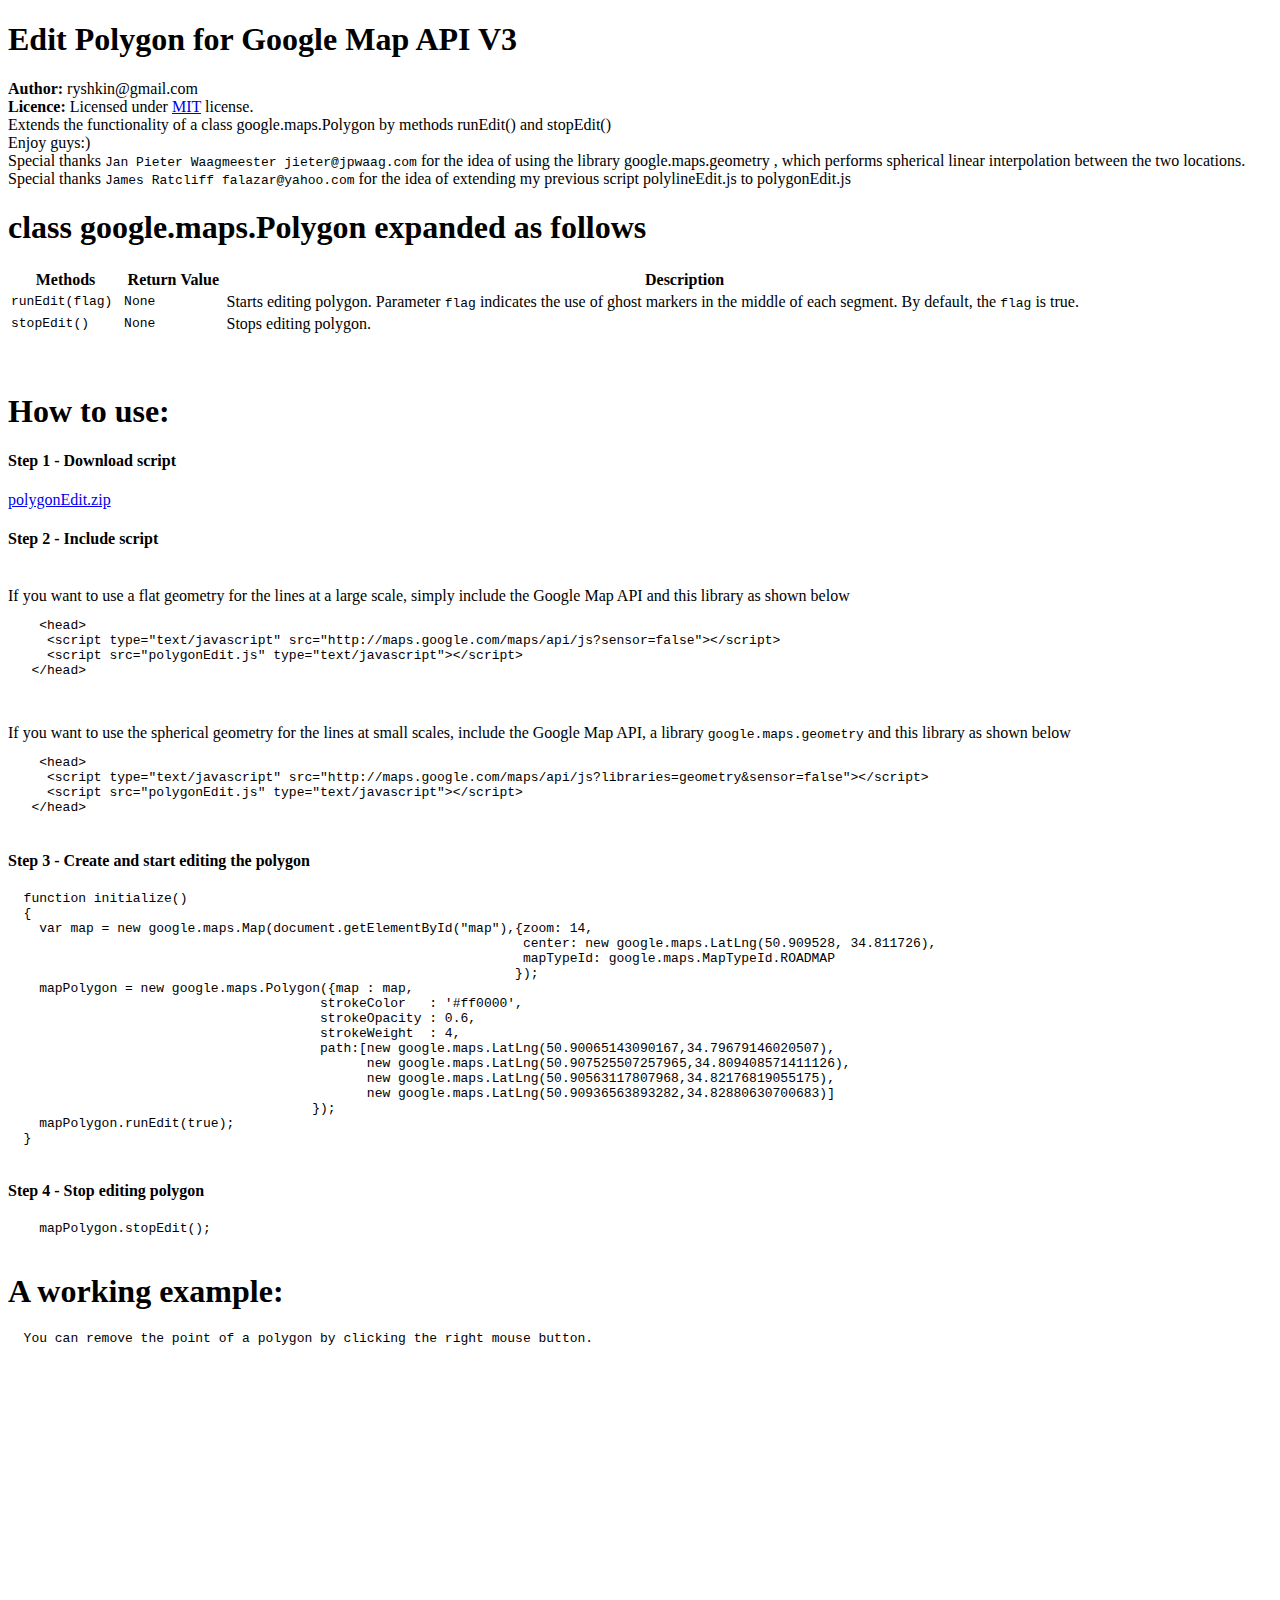
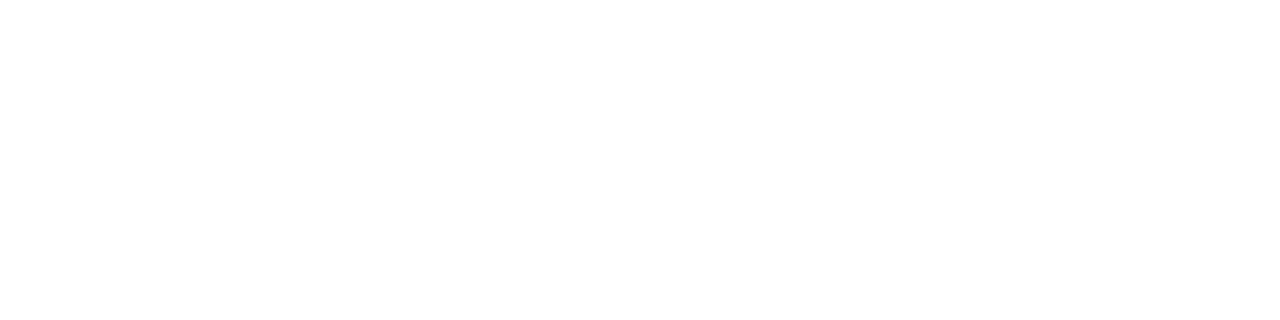
<file: cpanel/polygonEdit/docs/examples.html>
<!DOCTYPE html PUBLIC "-//W3C//DTD XHTML 1.0 Transitional//EN" "http://www.w3.org/TR/xhtml1/DTD/xhtml1-transitional.dtd">
<html xmlns="http://www.w3.org/1999/xhtml">
<head>
<meta name="viewport" content="initial-scale=1.0, user-scalable=no" />
<link rel="stylesheet" type="text/css" href="http://code.google.com/css/codesite.css"></link>
<script type="text/javascript" src="http://maps.google.com/maps/api/js?libraries=geometry&sensor=false"></script>
<script type="text/javascript" src="../src/polygonEdit.js"></script>
<script type="text/javascript">
  function initialize()
  {
    var map = new google.maps.Map(document.getElementById("map"),{zoom: 14,
                                                                  center: new google.maps.LatLng(50.909528, 34.811726),
                                                                  mapTypeId: google.maps.MapTypeId.ROADMAP
                                                                 });
    mapPolygon = new google.maps.Polygon({map : map,
                                        strokeColor   : '#ff0000',
                                        strokeOpacity : 0.6,
                                        strokeWeight  : 4,
                                        path:[new google.maps.LatLng(50.91607609098315,34.80485954492187),new google.maps.LatLng(50.91753710953153,34.80485954492187),new google.maps.LatLng(50.91759122044873,34.815159227539056),new google.maps.LatLng(50.9159678655622,34.815159227539056),new google.maps.LatLng(50.91044803534999,34.81258430688476),new google.maps.LatLng(50.91044803534999,34.81584587304687),new google.maps.LatLng(50.90931151845126,34.81533088891601),new google.maps.LatLng(50.90931151845126,34.811897661376946),new google.maps.LatLng(50.90395327929007,34.8094944020996),new google.maps.LatLng(50.9040074060014,34.80700531213378),new google.maps.LatLng(50.90914915662899,34.809666063476556),new google.maps.LatLng(50.90920327729935,34.8065761586914),new google.maps.LatLng(50.91033979684091,34.80700531213378),new google.maps.LatLng(50.910285677492006,34.81035270898437),new google.maps.LatLng(50.91607609098315,34.81301346032714)]
                                       });
    mapPolygon.runEdit(true);
    google.maps.event.addListener(mapPolygon, 'click', function() {
      document.getElementById("info").innerHTML = 'path:[';
      mapPolygon.getPath().forEach(function (vertex, inex) {        document.getElementById("info").innerHTML += 'new google.maps.LatLng('+vertex.lat()+','+vertex.lng()+')' + ((inex<mapPolygon.getPath().getLength()-1)?',':'');
      });
      document.getElementById("info").innerHTML += ']';
    });
  }
</script>
<script type="text/javascript" src="http://code.google.com/js/prettify.js"></script>
</head>
<body onload="prettyPrint();initialize();">
  <h1>Edit Polygon for Google Map API V3</h1>
  <p>
  <b>Author:</b> ryshkin@gmail.com <br />
  <b>Licence:</b> Licensed under <a href="http://opensource.org/licenses/mit-license.php">MIT</a> license.<br />
  Extends the functionality of a class google.maps.Polygon by methods runEdit() and stopEdit()   <br />
  Enjoy guys:)
  <br/>Special thanks <code>Jan Pieter Waagmeester jieter@jpwaag.com</code> for the idea of using the library google.maps.geometry , which performs spherical linear interpolation between the two locations.
  <br/>Special thanks <code>James Ratcliff falazar@yahoo.com</code> for the idea of extending my previous script polylineEdit.js to polygonEdit.js</p>
  </p>
  <h1>class google.maps.Polygon expanded as follows</h1>
  <table summary="class Map - Methods" width="90%">
    <tbody>
    <tr>
    <th>Methods</th>
    <th>Return&nbsp;Value</th>
    <th>Description</th>
    </tr>
    <tr class="odd">
      <td><code>runEdit(flag)</code></td>
      <td><code>None</code></td>
      <td>Starts editing polygon. Parameter <code>flag</code> indicates the use of ghost markers in the middle of each segment. By default, the <code>flag</code> is true.</td>
    </tr>
    <tr class="even">
      <td><code>stopEdit()</code></td>
      <td><code>None</code></td>
      <td>Stops editing polygon.</td>
      </tr>
  </tbody>
  </table>
  <br /><br />
  <h1>How to use:</h1>
  <h4>Step 1 - Download script</h4>
  <a href="polygonEdit.zip">polygonEdit.zip</a>
  <h4>Step 2 - Include script</h4>
  <br />
  If you want to use a flat geometry for the lines at a large scale, simply include the Google Map API and this library as shown below
  <pre>
    &lt;head&gt;
     &lt;script type=&quot;text/javascript&quot; src=&quot;http://maps.google.com/maps/api/js?sensor=false&quot;&gt;&lt;/script&gt;
     &lt;script src=&quot;polygonEdit.js&quot; type=&quot;text/javascript&quot;&gt;&lt;/script&gt;
   &lt;/head&gt;
  </pre>
  <br />
  If you want to use the spherical geometry for the lines at small scales, include the Google Map API, a library <code>google.maps.geometry</code> and this library as shown below
   <pre>
    &lt;head&gt;
     &lt;script type=&quot;text/javascript&quot; src=&quot;http://maps.google.com/maps/api/js?libraries=geometry&sensor=false&quot;&gt;&lt;/script&gt;
     &lt;script src=&quot;polygonEdit.js&quot; type=&quot;text/javascript&quot;&gt;&lt;/script&gt;
   &lt;/head&gt;
  </pre>
  <h4>Step 3 - Create and start editing the polygon</h4>
  <pre class="prettyprint lang-javascript">
  function initialize()
  {
    var map = new google.maps.Map(document.getElementById("map"),{zoom: 14,
                                                                  center: new google.maps.LatLng(50.909528, 34.811726),
                                                                  mapTypeId: google.maps.MapTypeId.ROADMAP
                                                                 });
    mapPolygon = new google.maps.Polygon({map : map,
                                        strokeColor   : '#ff0000',
                                        strokeOpacity : 0.6,
                                        strokeWeight  : 4,
                                        path:[new google.maps.LatLng(50.90065143090167,34.79679146020507),
                                              new google.maps.LatLng(50.907525507257965,34.809408571411126),
                                              new google.maps.LatLng(50.90563117807968,34.82176819055175),
                                              new google.maps.LatLng(50.90936563893282,34.82880630700683)]
                                       });
    mapPolygon.runEdit(true);
  }
  </pre>
  <h4>Step 4 - Stop editing polygon</h4>
  <pre class="prettyprint lang-javascript">
    mapPolygon.stopEdit();
  </pre>

  <h1>A working example:</h1>
  <pre>
  You can remove the point of a polygon by clicking the right mouse button.
  </pre>
   <br /><br />
  <div id="map" style="width:500px; height:500px; float:left; margin:5px;"></div>
  <div id="info"></div>
</body>
</html>
</file>
<file: styles/innovtrack.css>
body{
margin:0;
background-color: #CECEE1;
}

@font-face {
  font-family: 'AGLettericaCondensed';
  src: url('./res/AGLettericaCondensed-Roman.ttf');

}
.AGLettericaCondensed{
    font-family:"AGLettericaCondensed",Verdana,Helvetica;
    font-size:normal;
    color: #fff;
}

.footer{
font-family:Verdana, Arial, Helvetica, sans-serif;
font-size:10px;
color:#fff;
text-align:right;
}
.footer .highlight{
font-family:Verdana, Arial, Helvetica, sans-serif;
font-size:10px;
color:#E84700;
text-align:right;
}


.menuText{
    font-family:Verdana,Helvetica;
    font-size:normal;
    font-weight: bold;
    font-smooth:auto;
    color: #fff;
    text-align:center;
	cursor:pointer;
}
.menuText:hover{
    font-family:Verdana,Helvetica;
    font-size:normal;
    font-weight: bold;
    font-smooth:auto;
    color: #FF3300;
    text-align:center;
	cursor:pointer;
}
.menuTextSelected{
    font-family:Verdana,Helvetica;
    font-size:normal;
    font-weight: bold;
    font-smooth:auto;
    color: #FF3300;
    text-align:center;
	cursor:default;
}

.subHeadingText{
    font-family:Tahoma,Verdana,Helvetica;
    font-size:18px;
    font-weight: bold;
    font-smooth:auto;
    color: #444E57;
    text-align:left;
}
.contentText{
    font-family:Tahoma,Verdana,Helvetica;
    font-size:12px;
    font-weight: normal;
    font-smooth:12px;
    color: #000;
    text-align:justify;
}
.bodyText{
    font-family:Verdana,Tahoma,Verdana,Helvetica;
    font-size:12px;
    font-weight: normal;
    font-smooth:12px;
    color: #000;
    text-align:justify;
}
.imageLinks{
    cursor:pointer;
}
.supportText{
    font-family:Verdana,Tahoma,Helvetica;
    font-size:16px;
    font-weight: normal;
    font-smooth:auto;
    color: #000;
    text-align:right;
}
.supportHeading{
    font-family:Verdana,Tahoma,Helvetica;
    font-size:16px;
    font-weight: bold;
    font-smooth:auto;
    color: #737B83;
    text-align:right;
}
.contactHeading{
    font-family:Verdana,Tahoma,Helvetica;
    font-size:16px;
    font-weight: bold;
    font-smooth:auto;
    color: #737B83;
    /*text-align:right;*/
}
.hrline{
  background: url('../images/hrline.jpg')repeat-x;
  height: 1px;
}
.mail a{
	color:#272727;
	text-decoration:none;
}
.mail a:hover{
	color:#272727;
	text-decoration:underline;
}
.address{
	background:none repeat scroll 0 0 transparent;
	color:#3788C8;
	font:bold 13px tahoma,arial;
	padding:15px 0 0 0;
}
.address p {
	color:#505050;
	font:11px/18px tahoma,arial;
	padding:10px 0 0 22px;
}
.nameBox{
	height: 21px;
	width: 250px;
	text-align: middle;
	padding-left:55px;
	background: url(../images/txtname.png) no-repeat #FFFFFF;
	BORDER-RIGHT: #85A8D1 1px solid;
	BORDER-TOP: #85A8D1 1px solid;
	BORDER-LEFT: #85A8D1 1px solid;
	BORDER-BOTTOM: #85A8D1 1px solid;
	font-family: Georgia,Verdana,Arial,Sans-serif,'Times New Roman';
	font-size: 12px;
	font-weight: normal;
	color: #333333;
	vertical-align:middle;
}

.phoneBox{
	height: 21px;
	width: 250px;
	text-align: middle;
	padding-left:55px;
	background: url(../images/txtphone.png) no-repeat #FFFFFF;
	BORDER-RIGHT: #85A8D1 1px solid;
	BORDER-TOP: #85A8D1 1px solid;
	BORDER-LEFT: #85A8D1 1px solid;
	BORDER-BOTTOM: #85A8D1 1px solid;
	font-family: Georgia,Verdana,Arial,Sans-serif,'Times New Roman';
	font-size: 12px;
	font-weight: normal;
	color: #333333;
	vertical-align:middle;
}

.countryBox{
	height: 21px;
	width: 250px;
	text-align: middle;
	padding-left:90px;
	background: url(../images/lblcountry.png) no-repeat #FFFFFF;
	BORDER-RIGHT: #85A8D1 1px solid;
	BORDER-TOP: #85A8D1 1px solid;
	BORDER-LEFT: #85A8D1 1px solid;
	BORDER-BOTTOM: #85A8D1 1px solid;
	font-family: Georgia,Verdana,Arial,Sans-serif,'Times New Roman';
	font-size: 12px;
	font-weight: normal;
	color: #333333;
	vertical-align:middle;
}

.emailBox{
	height: 21px;
	width: 250px;
	text-align: middle;
	padding-left:55px;
	background: url(../images/txtemail.png) no-repeat #FFFFFF;
	BORDER-RIGHT: #85A8D1 1px solid;
	BORDER-TOP: #85A8D1 1px solid;
	BORDER-LEFT: #85A8D1 1px solid;
	BORDER-BOTTOM: #85A8D1 1px solid;
	font-family: Georgia,Verdana,Arial,Sans-serif,'Times New Roman';
	font-size: 12px;
	font-weight: normal;
	color: #333333;
	vertical-align:middle;
}

/*.industryBox{
	height: 21px;
	width: 250px;
	text-align: middle;
	padding-left:90px;
	background: url(../images/lblindustry.png) no-repeat #FFFFFF;
	BORDER-RIGHT: #85A8D1 1px solid;
	BORDER-TOP: #85A8D1 1px solid;
	BORDER-LEFT: #85A8D1 1px solid;
	BORDER-BOTTOM: #85A8D1 1px solid;
	font-family: Georgia,Verdana,Arial,Sans-serif,'Times New Roman';
	font-size: 12px;
	font-weight: normal;
	color: #333333;
	vertical-align:middle;
}*/
.subjectBox{
	height: 21px;
	width: 250px;
	text-align: middle;
	padding-left:55px;
	background: url(../images/txtsubject.png) no-repeat #FFFFFF;
	BORDER-RIGHT: #85A8D1 1px solid;
	BORDER-TOP: #85A8D1 1px solid;
	BORDER-LEFT: #85A8D1 1px solid;
	BORDER-BOTTOM: #85A8D1 1px solid;
	font-family: Georgia,Verdana,Arial,Sans-serif,'Times New Roman';
	font-size: 12px;
	font-weight: normal;
	color: #333333;
	vertical-align:middle;
}
.messageBox{
	height: 79px;
	width: 250px;
	text-align: middle;
	padding-left:55px;
	background: url(../images/txtmessage.png) no-repeat #FFFFFF;
	BORDER-RIGHT: #85A8D1 1px solid;
	BORDER-TOP: #85A8D1 1px solid;
	BORDER-LEFT: #85A8D1 1px solid;
	BORDER-BOTTOM: #85A8D1 1px solid;
	font-family: Georgia,Verdana,Arial,Sans-serif,'Times New Roman';
	font-size: 12px;
	font-weight: normal;
	color: #333333;
	vertical-align:middle;
}

.more{
  font-family:Verdana, Arial, Helvetica, sans-serif;
  font-size:10px;
  color:#E84700;
  text-decoration:underline;
  cursor:pointer;
}
</file>
